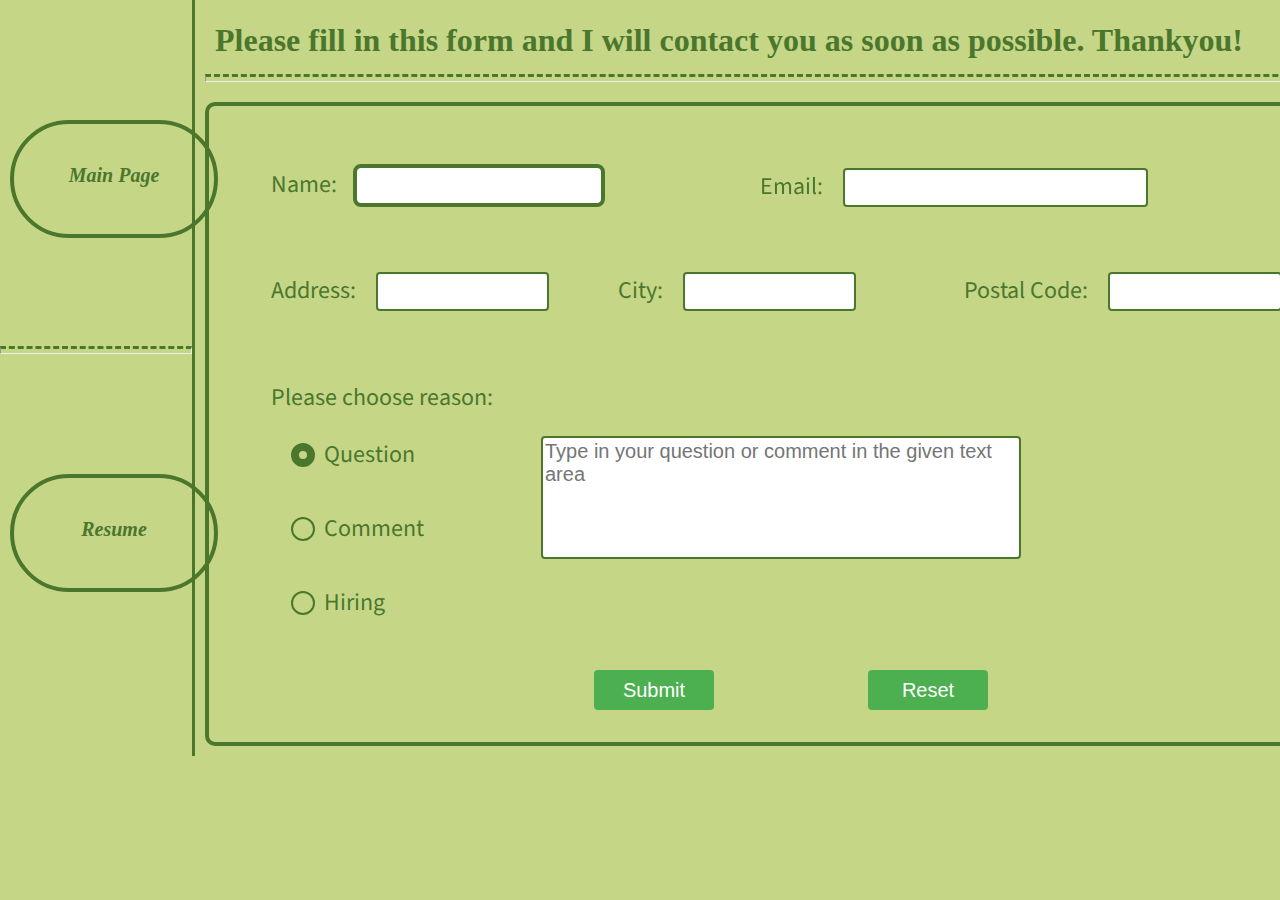
<file: contact.html>
<!--
    Name - Ashwin Anand
    Student id - 152042206
    Section - WEB222NCC
-->

<!DOCTYPE html>
<html lang="en">
<head>
    <meta charset="UTF-8">
    <meta http-equiv="X-UA-Compatible" content="IE=edge">
    <meta name="viewport" content="width=device-width, initial-scale=1.0">
    <link rel="stylesheet" type="text/css" href="css/contact.css">
    <title>Contact Me</title>
</head>
<body>
    <div class="col sideBar">
        <div class="forMain">
                <a class="mainPage" target="new" href="index.html">Main Page</a>
        </div>
        <hr class="horLine1">
        <div class="forResume">
            <a class="resPage" target="new" href="resume.html">Resume</a>
        </div>
   </div>
    <div class="col formPage">
            <h1 class="header">Please fill in this form and I will contact you as soon as possible. Thankyou!</h1>
            <hr class="horLine2">
            <form class="contactForm" id="contactForm" action="https://formspree.io/f/meqnqkyq"
            method="POST">
                <div class="row1">
                    <div class="colName">
                        <label for="uName" class="labelForm">Name: </label>
                        <input type="text" name="uName" id="uName" tabindex="1" autofocus required>
                    </div>
                    <div class="colEmail">
                        <label for="uEmail" class="labelForm">Email: </label>
                        <input type="email" name="email" id="email" tabindex="2" required>
                    </div>
                </div>
                <div class="row2">
                    <div class="colAddr">
                        <label for="uAddr" class="labelForm">Address: </label>
                        <input type="text" name="uAddr" id="uAddr" tabindex="3" required>
                    </div>
                    <div  class="city">
                        <label for="uCity" class="labelForm">City: </label>
                        <input  type="text" name="uCity" id="uCity" tabindex="4" required>
                    </div>
                    <div class="pCode">
                        <label for="uPCode" class="labelForm">Postal Code: </label>
                        <input type="text" name="uPCode" id="uPcode" tabindex="5"
                        pattern="^[A-Za-z]\d{1}[A-Za-z][ ]?\d{1}[A-za-z]\d{1}$"
                        required maxlength="7" minlength="6">
                    </div>
                </div>
                <div class="row3">
                    <div class="reason">
                        <p class="selection">Please choose reason: </p>
                        <input type="radio" id="ques" name="reason" value="question" tabindex="6" checked  onclick="addTextArea();">
                        <label class="reasonLabel" for="question">Question</label><br>
                        <input type="radio" id="comment" name="reason" value="comment" tabindex="7"  onclick="addTextArea();">
                        <label class="reasonLabel" for="comment">Comment</label><br>
                        <input  type="radio" id="hiring" name="reason" value="hiring" tabindex="8" onclick="addTextArea();">
                        <label class="reasonLabel" for="hiring">Hiring</label><br>
                    </div>
                    <div class="input">
                        <div class="quescomm">
                            <textarea id="textarea" name="commques" class="textarea" rows="5" cols="70" placeholder="Type in your question or comment in the given text area"></textarea>
                        </div>
                        <div class="hire" id="hire">
                            <label for="dollars" class="dollars">$</label>
                            <input type="number" placeholder="Enter hourly pay rate " name="payrate" id="payrate" min="1">
                        </div>
                    </div>
                </div>
                <div class="row4">
                    <div class="btns">
                        <input id="submit" name="submit" type="submit" value="Submit">
                        <input id="reset" name="reset" type="reset" value="Reset">
                    </div>
                </div>
            </form>
        </div>
    </main>
</body>

<script>
       
    var hire = document.querySelector('#hire');
    var hiringradio = document.querySelector('#hiring');
    hire.style.display = "none";

    function addTextArea()
    {
        
        if(hiringradio.checked)
        {
            hire.style.display = "block";
        }
        else
        {
            hire.style.display = "none";
        }
    }
    
</script>

</html>
</file>
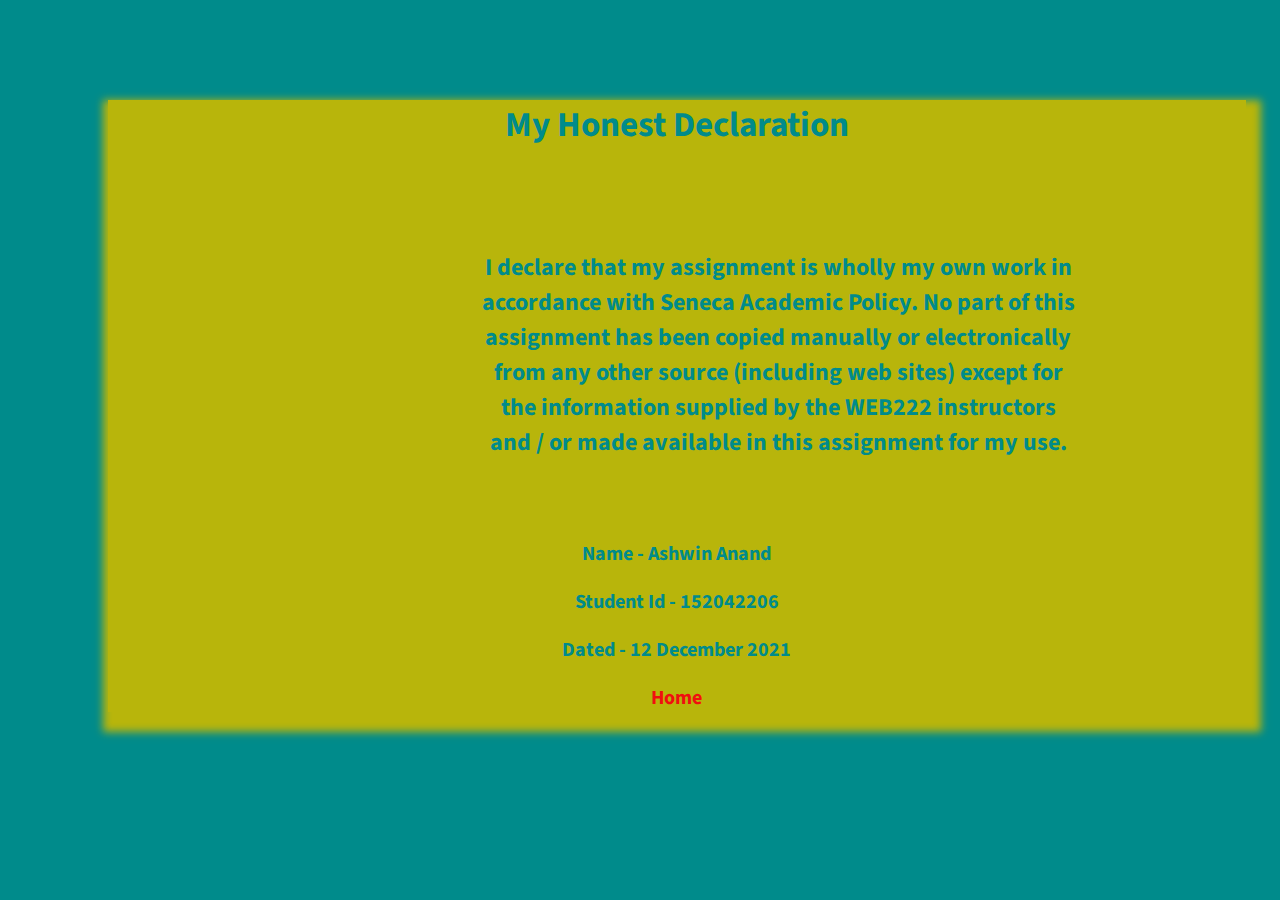
<file: honesty.html>
<!--
    Name - Ashwin Anand
    Student id - 152042206
    Section - WEB222NCC
-->

<!DOCTYPE html>
<html lang="en">

<head>
    <meta charset="UTF-8">
    <meta http-equiv="X-UA-Compatible" content="IE=edge">
    <meta name="viewport" content="width=device-width, initial-scale=1.0">
    <title>Proving Honesty</title>
</head>

<style>

@import url('https://fonts.googleapis.com/css2?family=Source+Sans+Pro:wght@300;400&display=swap');

.header1
{
    color:darkcyan;
    background-color:rgb(184, 181, 11);
    text-align:center;
    font-size: 35px;
    margin-top:100px;
}
body
{
  background-color: darkcyan;
  text-align:center;
}
.para1
{
  background-color: rgb(184, 181, 11);
  text-align:center;
  color:darkcyan;
  margin-top:100px;
  width:600px;
  margin-left:370px;
  font-size: 24px;
}
.main
{
    margin-top: 50px;
    background-color: rgb(184, 181, 11);
    max-width: 90%;
    margin-left:100px;
    font-family: "Source Sans Pro";
    box-shadow: 5px 10px 8px 10px rgb(184, 181, 11);
}

.myinfo{
    margin-top: 80px;
    font-size: 20px;
    font-weight: bold;
    margin-bottom: 0;
}
.info{
    color:darkcyan;
}
.mainPage{
    margin-top:20px;
    color:rgb(240, 15, 15);   
    font-size: 20px;
    font-weight: bold;
    text-decoration: none;
}
</style>


<body>
  <main class="main">
      <h1 class="header1">My Honest Declaration</h1>
      <strong><p class="para1">I declare that my assignment is wholly my own work in accordance with Seneca Academic
        Policy. No part of this assignment has been copied manually or electronically from any
        other source (including web sites) except for the information supplied by the WEB222
        instructors and / or made available in this assignment for my use.</p></i></strong>
        <div class="myinfo">
        <p class="info">Name - Ashwin Anand</p>
        <p class="info">Student Id - 152042206</p>
        <p class="info">Dated - 12 December 2021</p>
        </div>
        <a class="mainPage" href="index.html">Home</a>
    </main>
</body>
</html>
</file>
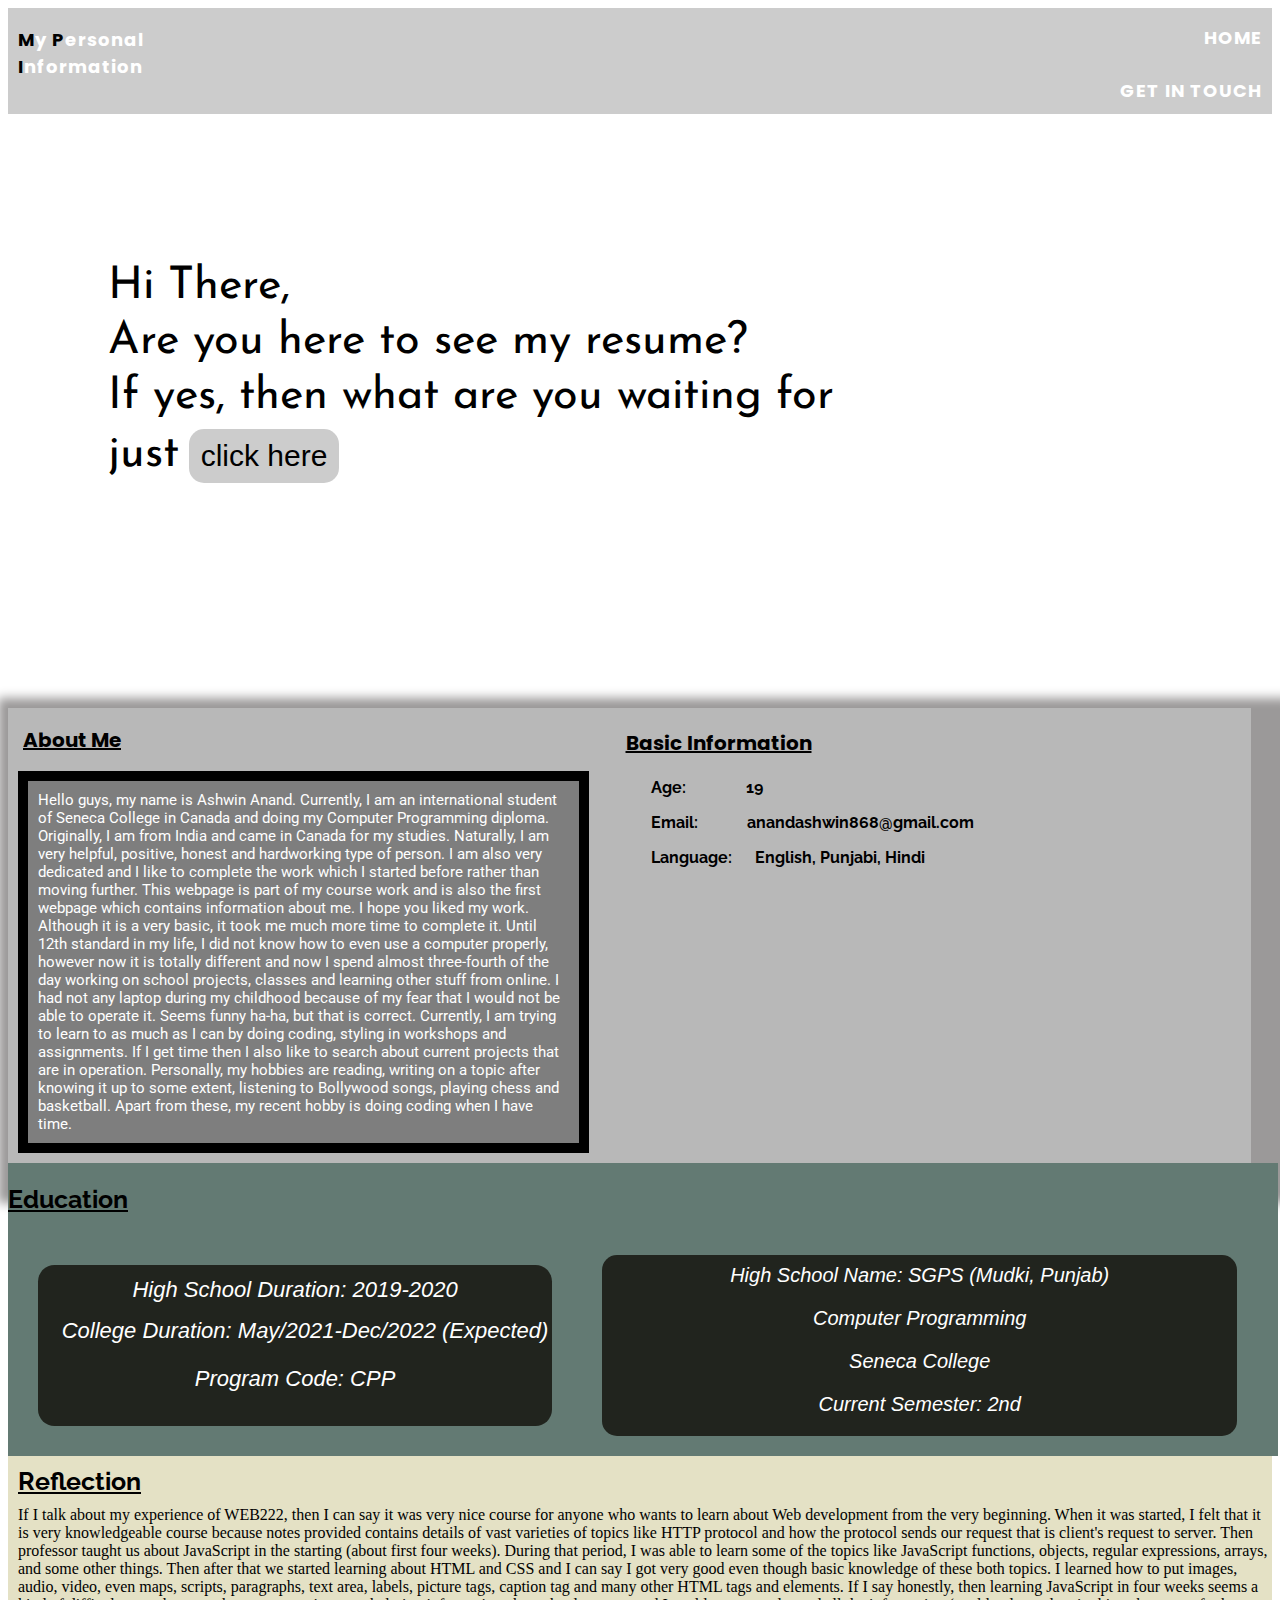
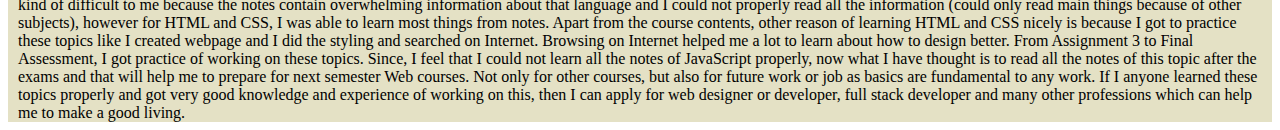
<file: resume.html>
<!--
    Name - Ashwin Anand
    Student id - 152042206
    Section - WEB222NCC
-->

<!DOCTYPE html>
<html lang="en">
<head>
    <meta charset="UTF-8">
    <meta http-equiv="X-UA-Compatible" content="IE=edge">
    <meta name="viewport" content="width=device-width, initial-scale=1.0">
    <link rel="stylesheet" href="css/resume.css" type="text/css">
    <link rel="icon" href="myImage.jpg">
    <title>My Information</title>
</head>
<body>
    <div class="resumediv">
    <header>
        <nav>
            <p><span class="inNavP">M</span>y <span class="inNavP">P</span>ersonal <span class="inNavP">I</span>nformation</p>
            <ul>
                <li><a href="index.html" target="new">home</a></li>
                <li><a href="contact.html" target="new">get in touch</a></li>
            </ul>
        </nav>
    </header>
    <main>
        <p class="fromhithere">Hi There,</p>
        <p class="fromhithere">Are you here to see my resume?</p>
        <p class="fromhithere">If yes, then what are you waiting for</p>
        <p class="fromhithere">just<a href="MyWebPagerResume.docx" download="AshwinAnandResume"><button class="resBtn">click here</button></a></p>
    </div>
    <div class="infoDiv">
        <div class="myInfoPara">
        <h2 class="aboutme">About Me</h2>
        <p class="myPara">Hello guys, my name is Ashwin Anand. Currently, I am an international student of Seneca College in Canada and doing my Computer Programming diploma. Originally, I am from India and came in Canada for my studies. Naturally, I am very helpful, positive, honest and hardworking type of person. I am also very dedicated and I like to complete the work which I started before rather than moving further. This webpage is part of my course work and is also the first webpage which contains information about me. I hope you liked my work. Although it is a very basic, it took me much more time to complete it. Until 12th standard in my life, I did not know how to even use a computer properly, however now it is totally different and now I spend almost three-fourth of the day working on school projects, classes and learning other stuff from online. I had not any laptop during my childhood because of my fear that I would not be able to operate it. Seems funny ha-ha, but that is correct. Currently, I am trying to learn to as much as I can by doing coding, styling in workshops and assignments. If I get time then I also like to search about current projects that are in operation. Personally, my hobbies are reading, writing on a topic after knowing it up to some extent, listening to Bollywood songs, playing chess and basketball. Apart from these, my recent hobby is doing coding when I have time.
        </p>
        </div>
        <div class="myotherinfo">
            <p class="basicInfo">Basic Information</p>
            <div class="agemailang">
            <p>Age:&emsp;&emsp;&emsp;&emsp;19</p>
            <p>Email:&emsp;&emsp;&emsp;&nbsp;anandashwin868@gmail.com</p>
            <p>Language: &emsp;&nbsp;English, Punjabi, Hindi</p>
            </div>
        </div>
    </div>

    <div class="education">
        <h2 class="CPP">Education</h2>
    </div>


    <div class="education">
        <div class="timeP">
            <p class="highscl">High School Duration: 2019-2020</p>
            <p class="pYear">College Duration: May/2021-Dec/2022 (Expected)</p>
            <p>Program Code: CPP</p>
        </div>
        <div class="dipName">
            <p class="highscl">High School Name: SGPS (Mudki, Punjab)</p>
            <p class="pg">Computer Programming</p>
            <p>Seneca College</p>
            <p>Current Semester: 2nd</p>
        </div>
    </div>

    <div class="reflection">
    <h2 class="reflectionHeading">Reflection</h2>

        <p class="content">If I talk about my experience of WEB222, then I can say it was very nice course for anyone who wants to learn
             about Web development from the very beginning. When it was started, I felt that it is very knowledgeable course 
             because notes provided contains details of vast varieties of topics like HTTP protocol and how the protocol sends 
             our request that is client's request to server. Then professor taught us about JavaScript in the starting (about
              first four weeks). During that period, I was able to learn some of the topics like JavaScript functions, objects,
               regular expressions, arrays, and some other things. Then after that we started learning about HTML and CSS and 
               I can say I got very good even though basic knowledge of these both topics. I learned how to put images, audio, 
               video, even maps, scripts, paragraphs, text area, labels, picture tags, caption tag and many other HTML tags and
                elements. If I say honestly, then learning JavaScript in four weeks seems a kind of difficult to me because the 
                notes contain overwhelming information about that language and I could not properly read all the information 
                (could only read main things because of other subjects), however for HTML and CSS, I was able to learn most things 
                from notes. Apart from the course contents, other reason of learning HTML and CSS nicely is because I got to
                 practice these topics like I created webpage and I did the styling and searched on Internet. Browsing on Internet
                  helped me a lot to learn about how to design better. From Assignment 3 to Final Assessment, I got practice of working
                   on these topics. Since, I feel that I could not learn all the notes of JavaScript properly, now what I have thought
                    is to read all the notes of this topic after the exams and that will help me to prepare for next semester Web courses.
                     Not only for other courses, but also for future work or job as basics are fundamental to any work. If I anyone
                      learned these topics properly and got very good knowledge and experience of working on this, then I can apply
                       for web designer or developer, full stack developer and many other professions which can help me to make a good
                        living.</p>
    </div>
</main>
</body>
</html>
</file>
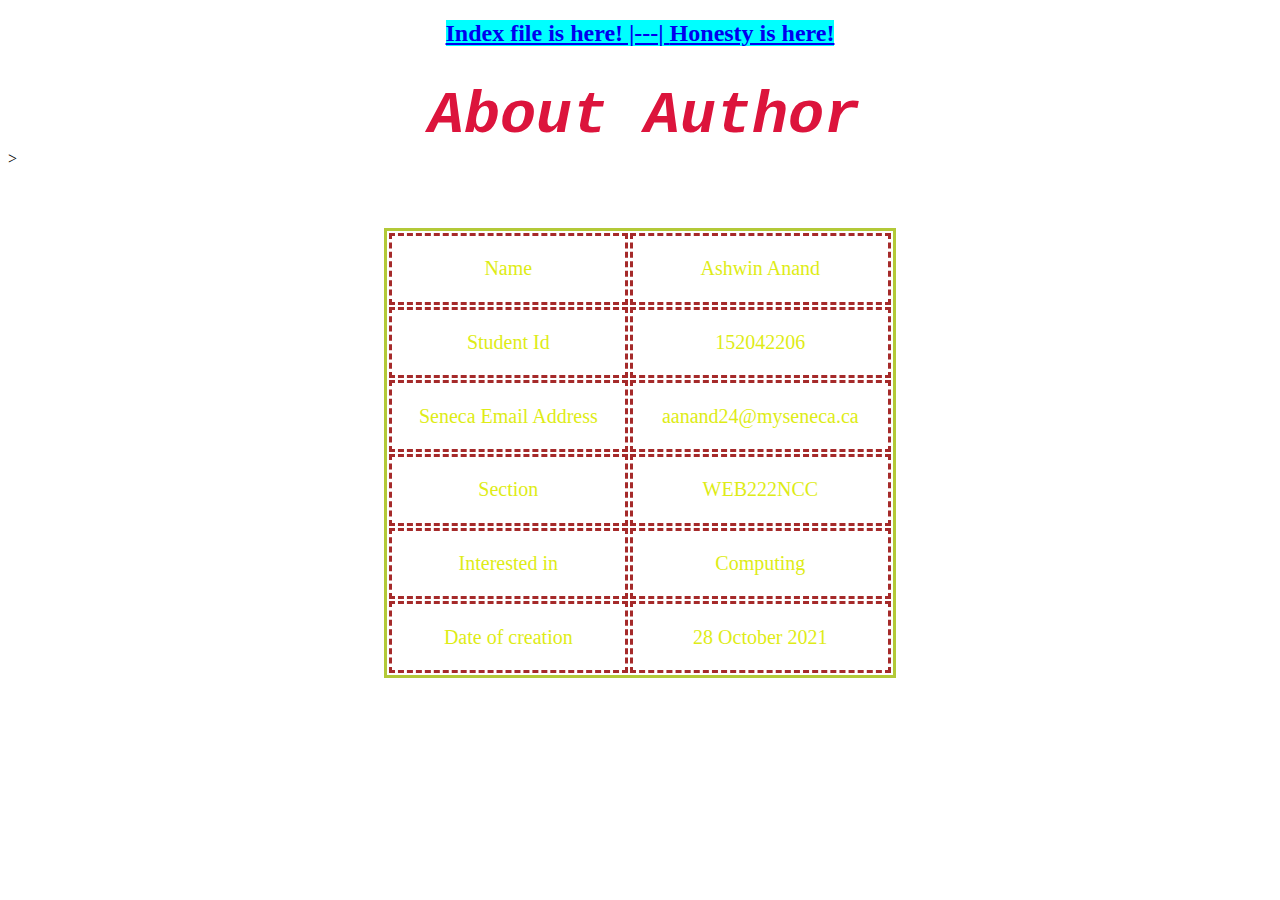
<file: Assignment4MyWork/about.html>
<!--
    Name - Ashwin Anand
    Student id - 152042206
    Section - WEB222NCC
-->


<!DOCTYPE html>
<html lang="en">
<head>
    <meta charset="UTF-8">
    <title>Author Information</title>
</head>
<style>
th, td {
    border-color:brown;
  border-style:dashed;
  color:rgb(222, 236, 22);
  font-size:20px;
  }
 table
 {
  width: 512px;;
  height:450px;
  text-align:center;
  border: 3px solid rgb(179, 201, 56);
  margin-top: 60px;;
  margin-left:auto;
  margin-right:auto;

}
.TitleColor
{
    text-align: center; 
   font-family:'Courier New', Courier, monospace;
   font-size: 60px;
   margin-top: 35px;
   color:crimson;
   margin-left:8px;
}
body{
    background-image: url('https://images.unsplash.com/photo-1462007361476-49e695345154?ixid=MnwxMjA3fDB8MHxzZWFyY2h8Mnx8YmxhY2tza3klMjB3aXRoJTIwc3RhcnN8ZW58MHx8MHx8&ixlib=rb-1.2.1&auto=format&fit=crop&w=500&q=60');
    background-repeat: no-repeat;
    background-size:cover;
    align-items: center;
}
h2
{
    color:cyan;
}
header
{
  text-align:center;  
  align-items: center;
}

</style>

<body>
    
    <header>
        <nav>
        <h2><a style="background-color:cyan" target ="new" href= "index.html">Index file is here! |---| </a>
             <a style="background-color:cyan" target ="new" href= "honesty.html">Honesty is here!</a></h2>
             </nav>
    </header>
    <main>
    <div class = "TitleColor">
      <i><strong>About Author</strong></i>
    </div>
    <table border-style:dotted;>
        <tr>
            <td>Name</td>
            <td>Ashwin Anand</td>
        </tr>
        <tr>
            <td>Student Id</td>
            <td>152042206</td>
        </tr>
        <tr>
            <td>Seneca Email Address</td>>
            <td>aanand24@myseneca.ca</td>
       </tr>
       <tr>
           <td>Section</td>
            <td>WEB222NCC</td>
       </tr>
       <tr>
           <td>Interested in</td>
           <td>Computing</td>
       </tr>
       <tr>
           <td>Date of creation</td>
           <td colspan="2"><time datetime="2021-10-28">28 October 2021</time></td>
       </tr>
    </table>
</main>
</body>
</html>
</file>
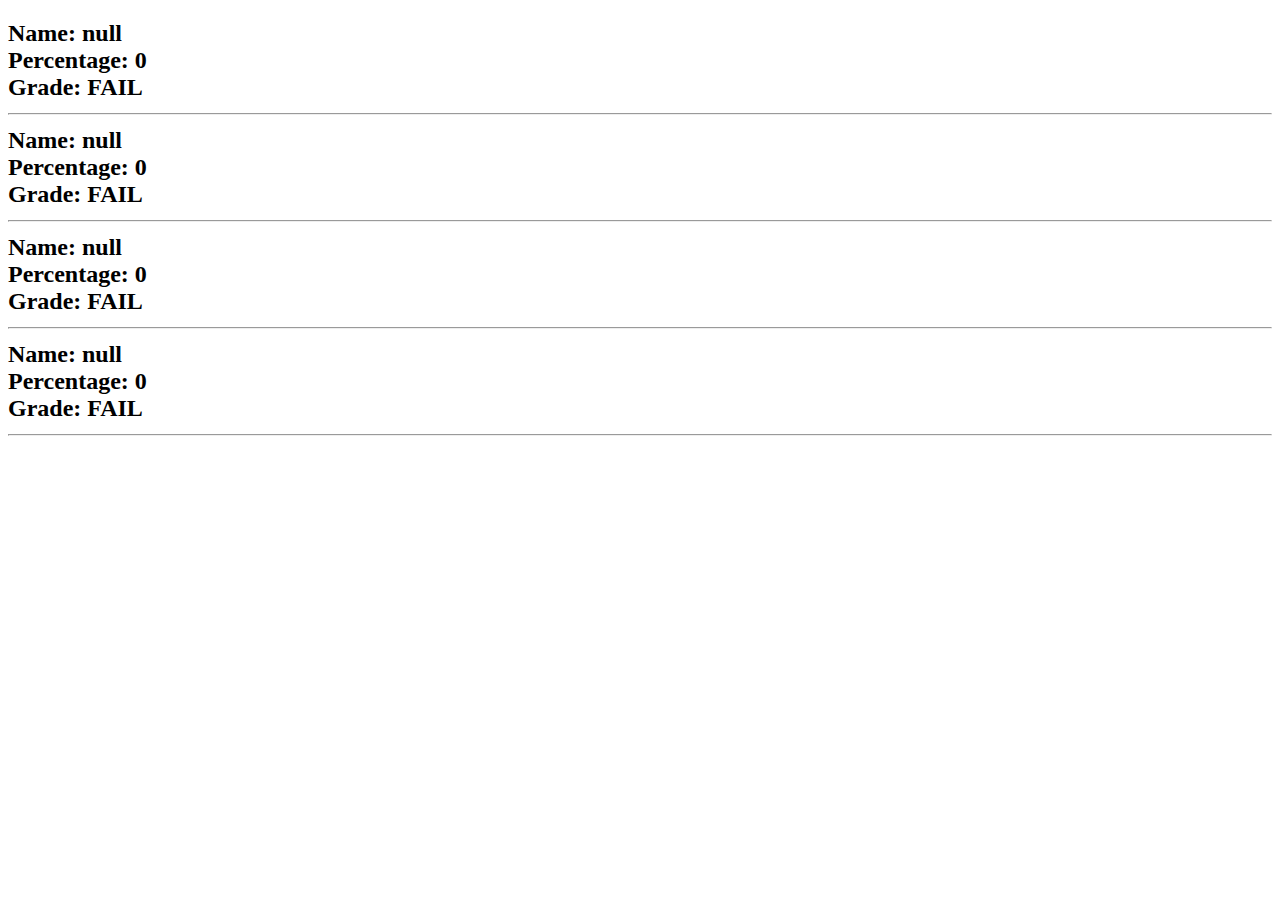
<file: Assignment4MyWork/Anand.html>
<!--
    Name - Ashwin Anand
    Student id - 152042206
-->
<!DOCTYPE html>
<html lang="en">
<head>
    <meta charset="UTF-8">
    <meta http-equiv="X-UA-Compatible" content="IE=edge">
    <meta name="viewport" content="width=device-width, initial-scale=1.0">
    <title>Ashwin Anand</title>
</head>
<body>

     <h2><script type = "text/javascript" src = "Ashwin.js"></script></h2>
</body>
</html>
</file>
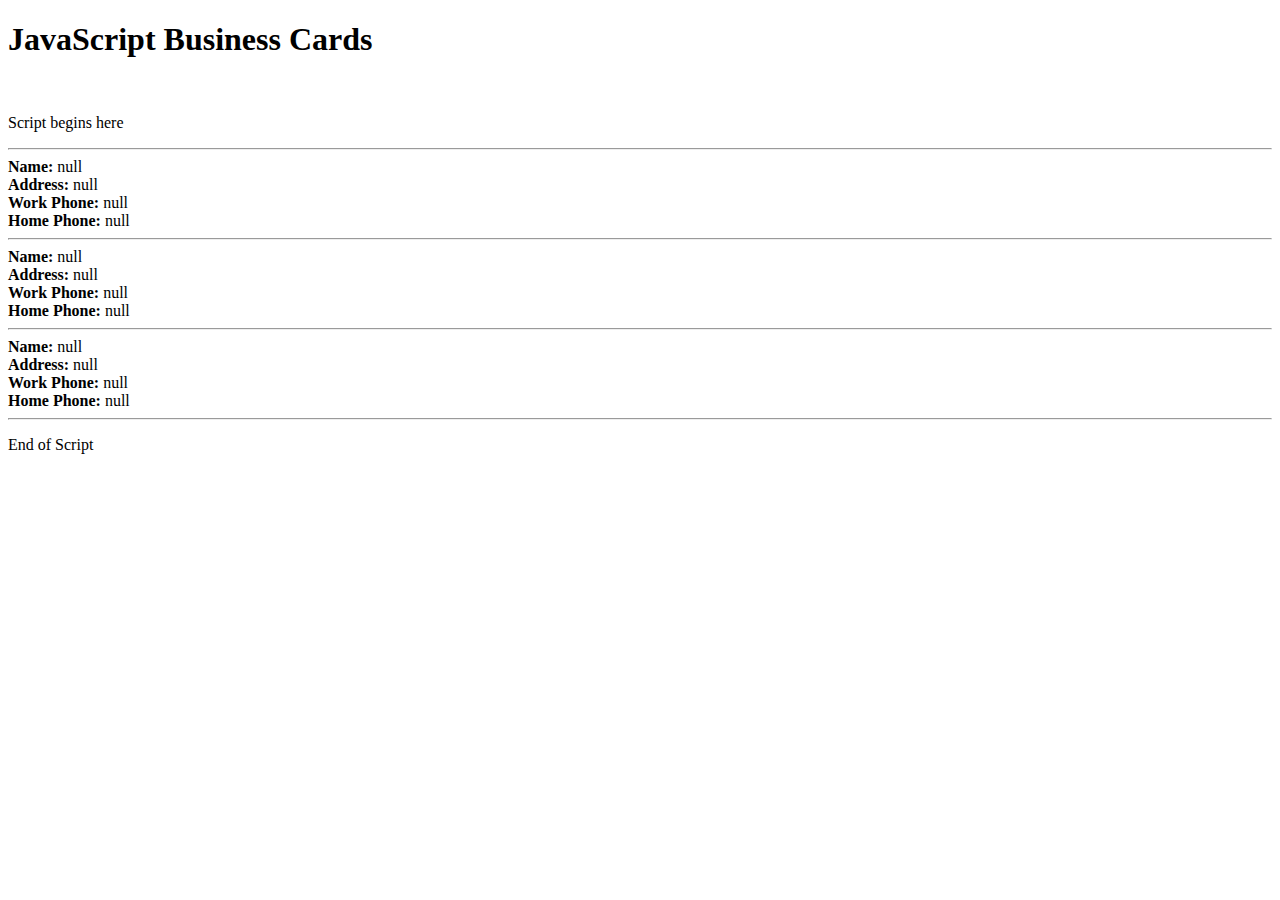
<file: Assignment4MyWork/assign1.html>
<!--
    Name - Ashwin Anand
    Student id - 152042206
-->
<!DOCTYPE html>
<html lang="en">
<head>
    <meta charset="UTF-8">
    <meta http-equiv="X-UA-Compatible" content="IE=edge">
    <meta name="viewport" content="width=device-width, initial-scale=1.0">
    <title>Ashwin Anand_Program1</title>
    
</head>
<body>
    <h1>JavaScript Business Cards</h1></br>
    <p>Script begins here</p>
    <hr>
    <script type="text/javascript" src="businessCards.js"></script>
    
    <p>End of Script</p>
</body>
</html>
</file>
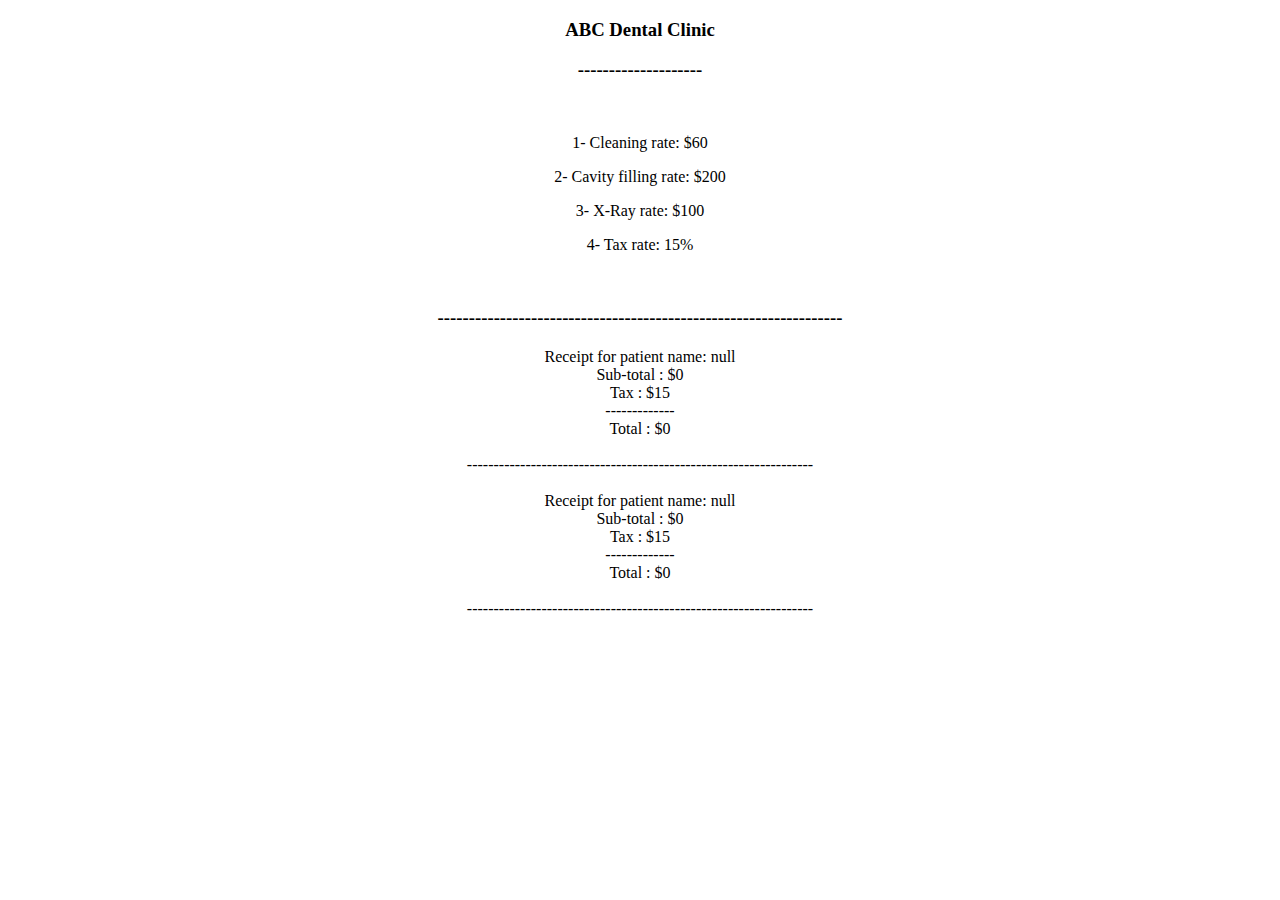
<file: Assignment4MyWork/assign1prog2.html>
<!--
    Name - Ashwin Anand
    Student id - 152042206
-->
<!DOCTYPE html>
<html lang="en">
<head>
    <meta charset="UTF-8">
    <meta http-equiv="X-UA-Compatible" content="IE=edge">
    <meta name="viewport" content="width=device-width, initial-scale=1.0">
    <title>Ashwin Anand_Program2</title>
</head>
<body style="text-align: center;">
    <div>
    <h3>ABC Dental Clinic</h3>
    <h3>--------------------</h3>

    <br>
    <p id="1"></p>
    <p id="2"></p>
    <p id="3"></p>
    <p id="4"></p>
    <br>

    <h3>-----------------------------------------------------------------</h3>
   
    </div>

    <script type="text/javascript">
    var total,p1,p2,p3,p4,p5, subtotal = 0;
    var cleaningRate = 60, cavityFillRate = 200
    , xrayRate = 100, tax = 15, noOfPatients = 2;

    var patientNames = [];
    var cleaningDone = [];
    var cavityFillDone = [];
    var xrayDone = [];

for(var i = 0; i < noOfPatients; i++)
{
    patientNames[i] = prompt("Enter patient name");
    cleaningDone[i] = prompt("Was cleaning performed?(y/n)");
    cavityFillDone[i] = prompt("Was cavity-filling performed?(y/n)");
    xrayDone[i] = prompt("Was X-Ray performed?(y/n)")
    p1 = document.getElementById("1");
    p1.innerHTML="1- Cleaning rate: $" + cleaningRate;
    p2 = document.getElementById("2");
    p2.innerHTML="2- Cavity filling rate: $" + cavityFillRate;
    p3 = document.getElementById("3");
    p3.innerHTML="3- X-Ray rate: $" + xrayRate;
    p4 = document.getElementById("4");
    p4.innerHTML="4- Tax rate: " + tax + "%";
    
    document.write("Receipt for patient name: " + patientNames[i]);
   
    
    if(cleaningDone[i] == "n" && cavityFillDone[i] == "y" && xrayDone[i] == "y")
    {
       subtotal = cavityFillRate + xrayRate;
    }
    else if(xrayDone[i] == "n" && cleaningDone[i] == "n" && cavityFillDone[i] == "y")
    {
       subtotal = cavityFillRate;
    }
    else if(cavityFillDone[i] == "n" && cleaningDone[i] == "n" && xrayDone[i] == "y")
    {
       subtotal = xrayRate;
    }
    else if(cavityFillDone[i] == "n" && cleaningDone[i] == "y" && xrayDone[i] =="y")
    {
        subtotal = cleaningRate + xrayRate;
    }
    else if(cavityFillDone[i] == "n" && cleaningDone[i] == "n" && xrayDone[i] == "y")
    {
       subtotal = xrayRate;
    }
    else if(cavityFillDone[i] == "n" && xrayDone[i] == "n" && cleaningDone[i] == "y")
    {
       subtotal = cleaningRate;
    }
    else if(xrayDone[i] == "n" && cavityFillDone[i] == "y" && cleaningDone[i] == "y")
    {
        subtotal = cavityFillRate + cleaningRate;
    }   
    else if(cleaningDone[i] == "n" && xrayDone[i] == "n" && cavityFillDone == "y" )
    {
       subtotal = cavityFillRate;
    }
    else if(cavityFillDone[i] == "n" && xrayDone[i] == "n" && cleaningDone[i] == "y")
    {
       subtotal =cleaningRate;
    }
    else if(cavityFillDone[i] == "y" && xrayDone[i] == "y" && cleaningDone[i] == "y")
    {
       subtotal = cleaningRate + cavityFillRate + xrayRate;
    }
    document.write("<br>");
     document.write("Sub-total : $",subtotal,"<br>");
    document.write("Tax : $",tax,"<br>");
    document.write("-------------");

   withTaxAmt = tax * subtotal;
    withTaxAmt /= 100;
    total = subtotal+ withTaxAmt;
    document.write("<br>");
    document.write("Total : $", total, "<br><br>");

    document.write("-----------------------------------------------------------------<br><br>");
    subtotal = 0;
     total = 0;
     withTaxAmt = 0;

   }

    </script>
</body>

</html>
</file>
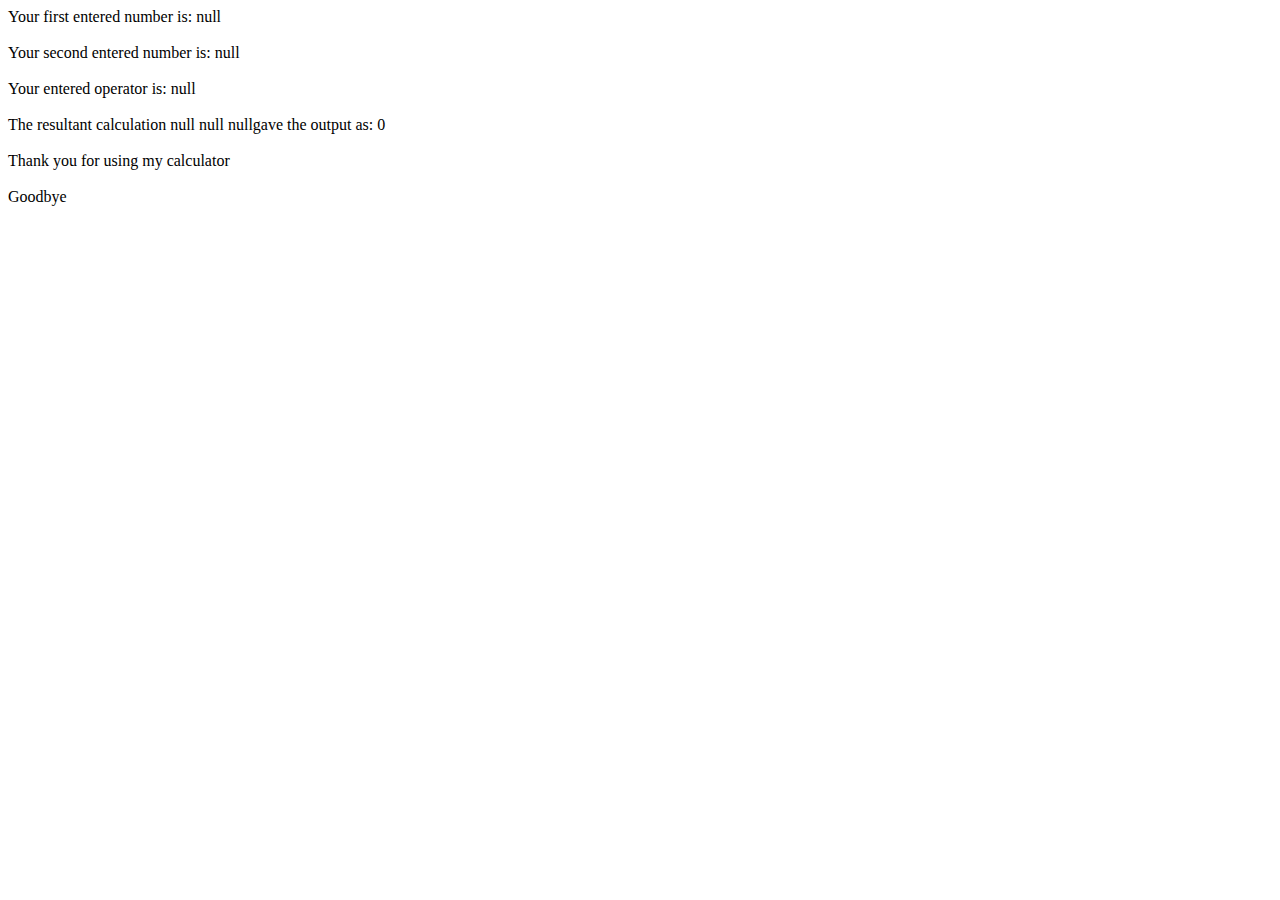
<file: Assignment4MyWork/assign1prog3.html>
<!--
    Name - Ashwin Anand
    Student id - 152042206
-->
<!DOCTYPE html>
<html lang="en">
<head>
    <meta charset="UTF-8">
    <meta http-equiv="X-UA-Compatible" content="IE=edge">
    <meta name="viewport" content="width=device-width, initial-scale=1.0">
    <title>Ashwin Anand_Program3</title>
</head>
<body>
    
    <script type="text/javascript">
    smallCalc();
    function smallCalc()
{
   var firstNumber = prompt("Enter first number: ");
   var secondNumber = prompt("Enter second number: ");
   var operator = prompt("Enter operator of your calculation: ");
     var result = 0, keepAsking;
  
  keepAsking = 0;
    
 
    switch(operator)
       {
       case "+":
       result = firstNumber + secondNumber;
       break;
       case "*":
       result = firstNumber * secondNumber;
       break;
       case "/":
       result = firstNumber / secondNumber;
       break;
       case "-":
       result = firstNumber - secondNumber;
       break;
       default:
           alert("Invalid operator entered!");
        }
   
   alert("The formula becomes " + firstNumber + " " + operator + " " + 
   secondNumber + " which gives the output as: " + result);
    
   
     var forCal = prompt("Do you want to use the calculator again(y/n)");
    
     if(forCal == "y")
     {
         smallCalc();
         keepAsking = 1;
     }
     else(forCal == "n")
     {
         document.write("Your first entered number is: " + firstNumber);
         document.write("<br>");
         document.write("<br>");
         document.write("Your second entered number is: " + secondNumber);
         document.write("<br>");
         document.write("<br>");
         document.write("Your entered operator is:  " + operator);
         document.write("<br>");
         document.write("<br>");
         document.write("The resultant calculation " + firstNumber + " " + operator + " " + 
         secondNumber + "gave the output as: " + result  );
         document.write("<br>");
         document.write("<br>");
         document.write("Thank you for using my calculator");
         document.write("<br>");
         document.write("<br>");
         document.write("Goodbye");
         document.write("<br>");
         document.write("<br>");
     }
   

}
  
    
   // var keepAsking
    </script>
</body>
</html>
</file>
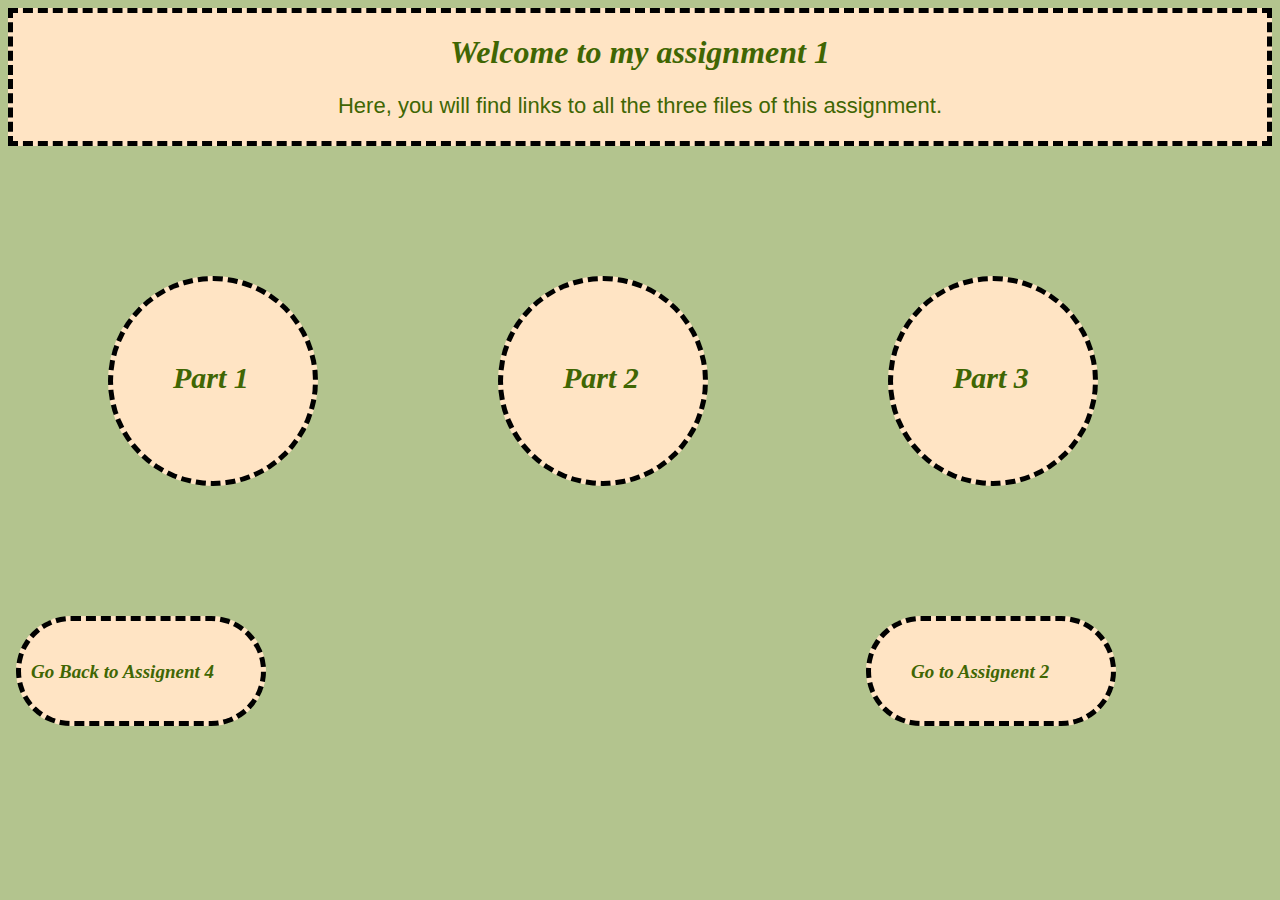
<file: Assignment4MyWork/assignment1MainPage.html>
<!DOCTYPE html>
<html lang="en">
<head>
    <meta charset="UTF-8">
    <meta http-equiv="X-UA-Compatible" content="IE=edge">
    <meta name="viewport" content="width=device-width, initial-scale=1.0">
    <link rel="stylesheet" href="assighnment1style.css" type="text/css">  
    <title>Assignment1 main page</title>
</head>
<style>

</style>
<body>
    <header>
        <h1 class="header1">Welcome to my assignment 1</h1>
        <p class="paraInHeader">Here, you will find links to all the three files of this assignment.</p>
    </header>
    <main>
    <div class="circle">
        <b><a class="circleRef" href="assign1.html" target="new"> Part 1</a></b>
    </div>
    <div class="circle">
        <b><a class="circleRef" href="assign1prog2.html" target="new"> Part 2</a></b>
    </div>
    <div class="circle">
        <b><a class="circleRef" href="assign1prog3.html" target="new"> Part 3</a></b>
    </div>
    </main>
    <footer>
        <div class="oval1">
            <b><a class="ovalRef1" href="assignment4index.html">Go Back to Assignent 4</a></b>
        </div>
        <div class="oval2">
            <b><a class="ovalRef2" href="Anand.html">Go to Assignent 2</a></b>
        </div>
    </footer>
</body>
</html>
</file>
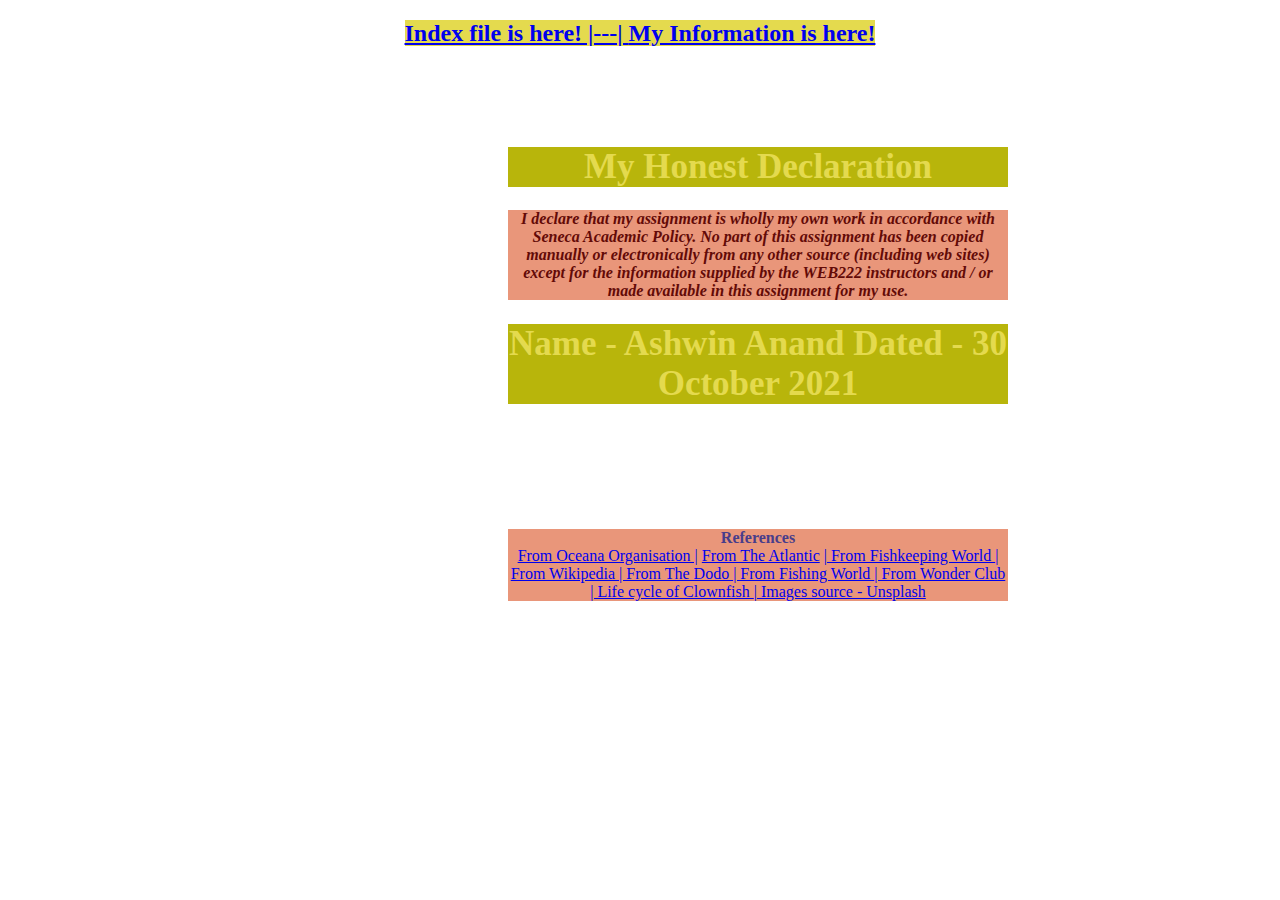
<file: Assignment4MyWork/honesty.html>
<!--
    Name - Ashwin Anand
    Student id - 152042206
    Section - WEB222NCC
-->

<!DOCTYPE html>
<html lang="en">

<head>
    <meta charset="UTF-8">
    <meta http-equiv="X-UA-Compatible" content="IE=edge">
    <meta name="viewport" content="width=device-width, initial-scale=1.0">
    <title>Proving Honesty</title>
</head>

<style>
.header1
{
    color:rgb(228, 218, 78);
    background-color:rgb(184, 181, 11);
    text-align:center;
    font-size: 35px;
   font-family:Segoe Script;
  width:500px;
  margin-left:500px;
}
body
{
  background-image: url('https://media.istockphoto.com/photos/hand-of-male-putting-wood-cube-block-with-word-value-on-wooden-table-picture-id1291599098?b=1&k=20&m=1291599098&s=170667a&w=0&h=dRpFRh43Zlu1GHY089Sey9IOSKNNBcrAnyHmFgvDy0Y=');
background-repeat: no-repeat;
background-size: 1600px 750px;
text-align:center;
}
.para1
{
  background-color: darksalmon;
  text-align:center;
  width:500px;
  margin-left:500px;
  color:rgb(99, 10, 7)
  
}
.main
{
    margin-top: 100px;
}
footer{
    margin-top: 125px;
}
</style>


<body>
    <header>
       <nav>

           <b><h2>
            <a style="background-color:rgb(228, 218, 78)" target ="new" href= "index.html">Index file is here! |---| </a>
             <a style="background-color:rgb(228, 218, 78)" target ="new" href= "about.html">My Information is here!</a>
           </h2></b>
      </nav>
  </header>
  <main class="main">
      <h1 class="header1">My Honest Declaration</h1>
     <strong><i><p class="para1">I declare that my assignment is wholly my own work in accordance with Seneca Academic
        Policy. No part of this assignment has been copied manually or electronically from any
        other source (including web sites) except for the information supplied by the WEB222
        instructors and / or made available in this assignment for my use.</p></i></strong>
        <h1 class="header1">Name - Ashwin Anand  Dated - 30 October 2021</h1>
           
        </p> 
    </main>
    <footer>
        <p class="para1"><b style="color:darkslateblue">References</b>
            <br>
        <a href="https://oceana.org/marine-life/ocean-fishes/common-clownfish">From Oceana Organisation |</a>
        <a href="https://www.theatlantic.com/magazine/archive/2014/06/very-short-book-excerpt/361616/"> From The Atlantic</a>
        <a href="https://www.fishkeepingworld.com/clownfish/">| From Fishkeeping World </a>
        <a href="https://en.wikipedia.org/wiki/Amphiprioninae">| From Wikipedia </a>
        <a href="https://www.youtube.com/watch?v=lgUFkM34R7U">| From The Dodo </a>
        <a href="https://fishingworld.ca/pages/ontario-fish-species">| From Fishing World </a>
        <a href="https://wonderclub.com/Wildlife/fish/clownfish.html">| From Wonder Club </a>
        <a href="https://prezi.com/m7zrpx-gkdqs/life-cycle-of-a-clown-fish/">| Life cycle of Clownfish </a>
        <a href="https://unsplash.com/">| Images source - Unsplash</a>
    </p>
    </footer>
  
    
</body>
</html>
</file>
<file: css/contact.css>
@import url('https://fonts.googleapis.com/css2?family=Source+Sans+Pro:wght@300;400&display=swap');

body{
    display:flex;
    margin:0px;
    background-color: rgb(197, 214, 135);
}

.col{
    float:left;
}
.sideBar{
    width:15%;
    border-right:solid rgb(75, 119, 45);
    border-left:0;
    border-top:0;
    border-bottom: 0;
    background-color: rgb(197, 214, 135);
    text-align: center;

}

.formPage{
    margin: 10px;
}

.header{
    margin-top:12px;
    margin-left:10px;
    margin-bottom:15px;
    color:rgb(75, 119, 45);
}

.horLine2{
    border-top: 3px dashed rgb(75, 119, 45);;
    height:4px;
    margin-top:0;
}

.horLine1{
    position :relative;
    border-top: 3px dashed rgb(75, 119, 45);;
    height:4px;
    top:100px;
}

.forMain, .forResume{
    margin-top:120px;
    border: 4px solid rgb(75, 119, 45);;
    border-radius:260px;
    width:200px;
    height: 110px;
    margin-left:10px;
}
.forResume{
    position: relative;
    top: 100px;
}

.inForMainP{
    padding:8px;
    text-align: center;
}

.mainPage, .resPage{
    text-decoration:none;
    font-size:20px;
    font-style:oblique;
    font-weight:bold;
    color:rgb(75, 119, 45);
    position: relative;
    top:40px;
}

.contactForm{
    margin-top:20px;
    border:4px solid rgb(75, 119, 45);;;
    align-items: center;
    justify-content: center;
    
}
input[type=text], input[type=email], input[type=number]{
    width:50%;
    padding: 6px;
    border-radius: 4px;
    border: 2px solid rgb(75, 119, 45);
    box-sizing: border-box;
    margin-top:10px;
    margin-left:15px;
    margin-bottom: 15px;
    font-family:'Gill Sans', 'Gill Sans MT', Calibri, 'Trebuchet MS', sans-serif;
    font-size:20px;
}

input[type=text]:focus, input[type=email]:focus, input[type=number]:focus,  textarea:focus{
      outline: 4px solid rgb(75, 119, 45);;
      border:none;
}

form {
    margin-top: 3em;
    padding: 2em;
    border-color: ff6464;
    border-radius:10px;
}

label{
    color:rgb(75, 119, 45);;
}
.contactForm .labelForm{
    font-family:"Source Sans Pro";
    font-size:24px;
    margin-bottom:20px;
    width: 140px;
    text-align: right;
}

.row1{
  display:grid;
  grid-template-columns: 20fr 25fr;
  padding:20px 30px;
  width:100%;
}

.row2{
  display:grid;
  grid-template-columns: 20fr 20fr 20fr;
  padding:20px 30px;
}

.colEmail{
   float: right;
}

.row3{
    margin-top:10px;
    display: grid;
    grid-template-columns: 300px 800px;
}

input[type=radio]{
    -webkit-appearance: none;
    border-radius: 48px;
    width: 24px;
    height: 24px;
    border: 2px solid rgb(75, 119, 45);
    margin-right: 5px;
    position: relative;
    top:5px;
}

input[type=radio]:checked {
    border: 8px solid rgb(75, 119, 45);
}

input[type=radio]:hover{
    background-color: lightgrey;
}
.selection{
    margin-bottom:20px;
    margin-left:30px;
    color:rgb(75, 119, 45);
}
.selection, .reasonLabel{
    font-family:"Source Sans Pro";
    font-size:24px;
}

input[type=radio]{
    margin-left: 50px;
}

#comment, #hiring{
    margin-top:40px;
}


.row4{
    margin-top:50px;
    margin-bottom: 0px;
    text-align: center;
}

.textarea{
    border: 2px solid rgb(75, 119, 45);
    box-sizing: border-box;
    border-radius: 4px;
    resize: none;
    font-family:'Gill Sans', 'Gill Sans MT', Calibri, 'Trebuchet MS', sans-serif;
    font-size:20px;
    margin-bottom: 0px;  
}

.hire{
    margin-top: 10px;
    margin-left:0px;
    width:100%;
    margin-bottom: 0px;
    display: none;
}

.dollars{
    font-size: 20px;
}

.input{
margin-top:80px;
}

#submit, #reset{
    background-color:#4CAF50;
    border-radius:4px;
    width:120px;
    height:40px;
    font-size:20px;
    color:white;
    border:none;
    cursor: pointer;
}


#reset{
    margin-left: 150px;
}

#submit:hover, #reset:hover{
    background-color: rgb(50, 124, 50);
}

@media screen and (max-width:1300px) {
  .textarea{
      width:60%;
  }
    
}
</file>
<file: css/resume.css>
@import url('https://fonts.googleapis.com/css2?family=Catamaran&family=Dancing+Script:wght@700&family=Kanit&family=Playfair+Display:ital,wght@1,600&family=Poppins:wght@300&family=Roboto:wght@300&display=swap');

@import url('https://fonts.googleapis.com/css2?family=Catamaran&family=Dancing+Script:wght@700&family=Josefin+Sans:ital,wght@1,500;1,600&family=Kanit&family=Playfair+Display:ital,wght@1,600&family=Poppins:wght@300&family=Roboto:wght@300&display=swap');

@import url('https://fonts.googleapis.com/css2?family=Catamaran&family=Dancing+Script:wght@700&family=Josefin+Sans:ital,wght@1,500;1,600&family=Kanit&family=Playfair+Display:ital,wght@1,600&family=Poppins:wght@300&family=Raleway:wght@500&family=Roboto:wght@300&display=swap');

.resumediv { 
    background: url("https://cdn.pixabay.com/photo/2017/09/05/10/20/business-2717066_960_720.jpg") no-repeat fixed; 
    background-size: cover;
    background-position: center;
    margin:0;
    height:700px;
  }

  header{
    font-family: 'Poppins', sans-serif;
  }
  header nav{
      background-color: rgba(0,0,0,.2);
      width:100%;
      display: flex;
  }

  header nav p{
      margin-left:10px;
      font-size:18px;
      font-weight:bold;
      letter-spacing: 1px;
      padding:0px;
      color:white;
  }

  header nav p .inNavP{
    color:black;
  }

  header nav ul{
      text-align: right;
      margin:0;
      margin-left:64.5%;
  }
  header nav ul li{
      list-style-type: none;
      display:inline-block;  
  }

header nav ul li a{
    color:white;
    text-decoration: none;
    display:block;
    text-transform: uppercase;
    font-size:18px;
    font-weight:bold;
    letter-spacing: 1px;
    padding:10px;
    white-space: nowrap;
    margin-top:6px;
}

header nav ul li a:hover{
    background-color: rgb(155, 153, 153);
}

main{
    margin-top:150px;
    font-family:"Josefin Sans", sans-serif;
}
main .fromhithere{
    margin-left:100px;
    font-size:45px;
    margin-bottom: 0;
    margin-top:10px;
}

.resBtn{
    margin-left:10px;
    color:black;
    background-color:rgb(0,0,0, .2);
    padding:10px;
    font-size:30px;
    margin-bottom:10px;
    border-radius:0.50em;
    text-align: center;
    border:none;
    width:150px;
    cursor: pointer;
}
.resBtn:hover{
    background-color: rgb(155, 153, 153);
}
.infoDiv{
  background-color: rgb(184,184,184);
  width: 98.3%;
  box-shadow: 15px 15px 10px 25px rgb(155, 153, 153);
  display:flex;
  
}

.myInfoPara .aboutme, .myotherinfo .basicInfo{
    font-size: 20px;
    font-family:"Poppins", sans-serif;
    font-weight: bold;
    width:100%;
    text-decoration: underline;
}

.aboutme{
    margin-left:15px;
    text-decoration: underline;
    font-size: 20px;
    font-family:"Raleway", sans-serif;
    font-weight: bold;
}

.myPara{
    background-color: rgb(126, 126, 126);
    font-size:15px;
    font-family:"Roboto", sans-serif; 
    font-weight: 100px; 
    padding:10px;
    margin:10px;
    width:86%;
    color:white;
    border: 10px solid black;
}

.myotherinfo .basicInfo{
    margin-right:500px;
}
.agemailang{
    font-family:"Raleway", sans-serif; 
    font-size:16px;
    margin:10px;
    font-weight: bold;
    padding-bottom:10px;
    margin-left:25px;
}

.myEdu{
    display: block;
}
.education{
    background-color:#637a73;
    width:100.5%;
    text-align: center; 
    padding:0;
    display:flex;
  }

  .education .timeP{
      background: rgb(33, 36, 30);
      color:white;
      width:50%;
      font-size:22px;
      margin-left: 0;
      font-style:italic;
      font-family: 'Segoe UI', Tahoma, Geneva, Verdana, sans-serif;
      width:40%;
      padding:3px;
      margin:30px;
      border-radius: .75em;
  }
  .education .timeP .pYear{
      margin:10px;
      margin-top:15px;
      width:100%;
  }
  .CPP{
    font-family:"Raleway", sans-serif; 
    text-decoration: underline;
    color:black;
    font-weight: bold;
    font-size:25px;
  }

.dipName{
    width:50%;
    background: rgb(33, 36, 30);
    color:white;
    margin:20px;
    font-size:20px;
    font-style:italic;
    font-family: 'Segoe UI', Tahoma, Geneva, Verdana, sans-serif;
    border-radius: .75em;
}

.reflection .reflectionHeading{
    background-color:rgb(228, 225, 197);
    text-decoration: underline;
    color:black;
    font-weight: bold;
    font-size:25px;
    margin:0px;
    font-family:"Raleway", sans-serif; 
    padding:10px;
}
.reflection{
    background-color:rgb(228, 225, 197);
    margin:0;   
}
.content, .reflectionHeading{
    margin:0;
}

.highscl{
    margin:9px;
}
.content{
    margin-left:10px;
    font-family:cursive;
    color:black;
}
@media screen and (max-width:960px){
    .infoDiv{
        display:block;
    }
    .basicInfo{
        margin-left:15px;
    }
    header nav ul{
        text-align: left;
        margin-left:34.5%;
    }

}
</file>
<file: Assignment4MyWork/assighnment1style.css>
@import url('https://fonts.googleapis.com/css2?family=Dancing+Script:wght@700&display=swap');

.header1{
    font-family: 'Open Sans';
    font-style:italic;
    text-align:center;
    color:#406603;


}
body{
    background-color:#b3c48e;
}
header
{
    border-style:dashed;
    background-color: bisque;
    border-width: 5px;
}
.paraInHeader
{
    text-align:center;
    font-family:'Lucida Sans', 'Lucida Sans Regular', 'Lucida Grande', 'Lucida Sans Unicode', Geneva, Verdana, sans-serif;
    font-size:22px;
    color:#406603;

}

.circle
{
    margin-top:130px;
    background-color: bisque;
    width:200px;
    height:200px;
    border-radius: 200px;
    margin-left:180px;
    margin-right:100px;
    border-style:dashed;
    border-width: 5px;
}

.oval1, .oval2
{
    margin-top:130px;
    background-color: bisque;
    width:240px;
    height:100px;
    border-radius: 100px;
    margin-left:8px;
    border-style:dashed;
    border-width: 5px;   
}

.oval2
{
    margin-top: 130px;
    margin-bottom: 0;
    margin-left:1000px;
}


.circleRef
{
    position: relative;
    top: 40%;
    margin-left:60px;
    text-decoration:none;
    font-family:cursive;
    font-size:30px;
    color:#406603;
    font-style:oblique;
}

.ovalRef1, .ovalRef2
{
    position: relative;
    top: 40%;
    margin-left:10px;
    text-decoration:none;
    font-family:cursive;
    font-size:19px;
    color:#406603;
    font-style:oblique;
}
.ovalRef2
{
    margin-left:40px;
}
main
{
    display:flex;
}

footer
{
    display:flex;
}
@media screen and (min-width:1160px) and (max-width:1450px){
    .circle
    {
        margin-left:100px;
        margin-right:80px;
    }
    .oval2
    {
        margin-left: 600px;
    }
}

@media screen and (min-width:870px) and (max-width:1160px){
   
    .circle
    {
        margin-left:30px;
        margin-right:30px;
    }
    .oval2
    {
        margin-left: 350px;
    }
}
@media screen and (max-width:870px){
    body
    {
        background-color: rgb(161, 78, 40);
        
    }
    .circle, .header1, .paraInHeader, .circleRef
    {
        color:rgb(139, 103, 61);
    }
    .oval2
    {
        margin-left: 200px;
    }
    header, .circle
    {
        background-color: rgb(130, 145, 196);
    }
    .circle
    {
        margin-left:10px;
        margin-right:10px;
    }
}
@media screen and (max-width:760px){
    body
    {
        max-width:500px;
        margin: auto;
        justify-content:center;
        align-items:center;
        background-color: rgb(161, 78, 40);
        
    }
    .circle, .header1, .paraInHeader, .circleRef, .ovalRef1, .ovalRef1
    {
        color:rgb(139, 103, 61);
    }
    header, .circle, .oval1, .oval2
    {
        background-color: rgb(130, 145, 196);
    }
    main
    {
        display:block;
    }
    .oval2, .oval1
    {
        margin-left:5px;
        width:100%;
    }
    footer
    {
    display:block;
    }
}
</file>
